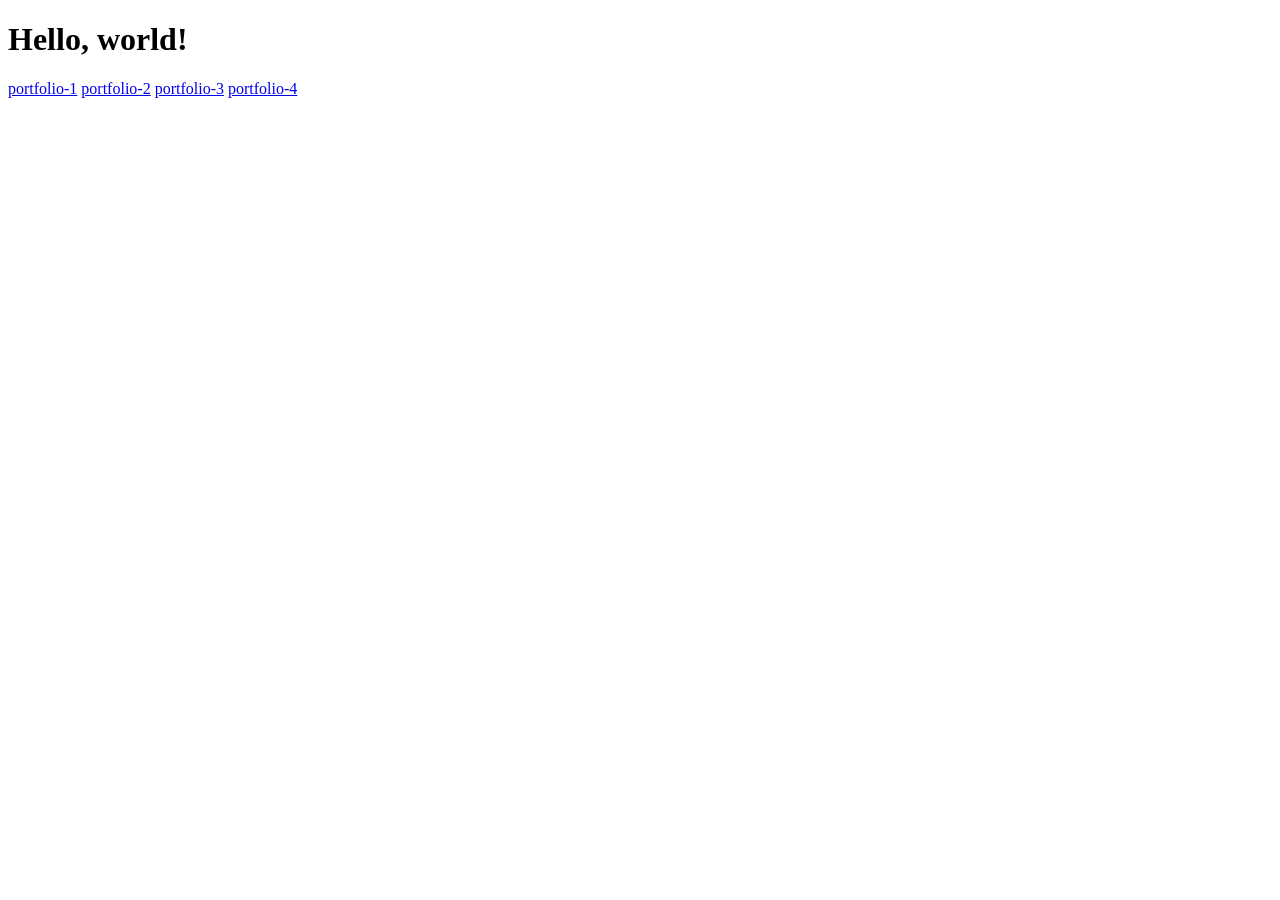
<file: index.html>
<!doctype html>
<html lang="en">

<head>
  <meta charset="utf-8">
  <meta name="viewport" content="width=device-width, initial-scale=1">
  <title>Portfolio demo</title>
</head>

<body>
  <h1>Hello, world!</h1>
  <a href="/portfolio-1.html">portfolio-1</a>
  <a href="/portfolio-2.html">portfolio-2</a>
  <a href="/portfolio-3.html">portfolio-3</a>
  <a href="/portfolio-4.html">portfolio-4</a>
</body>

</html>
</file>
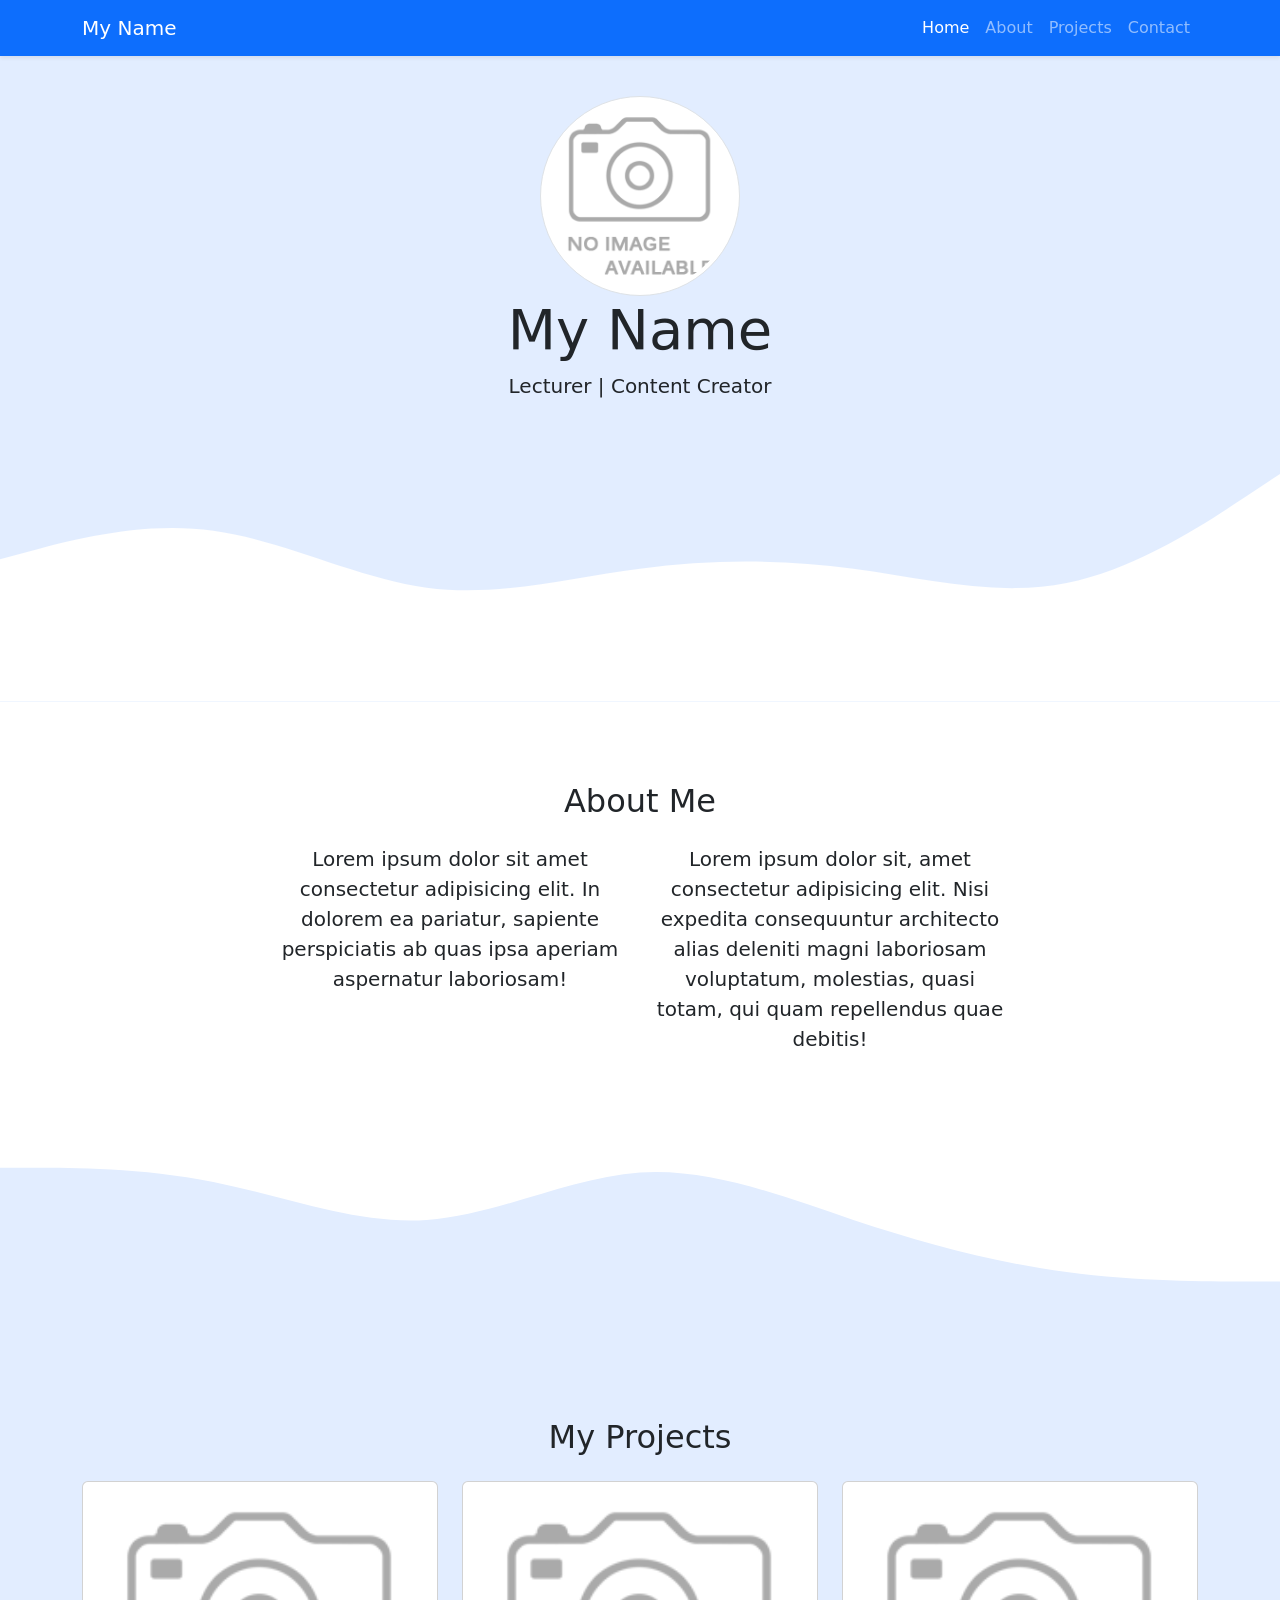
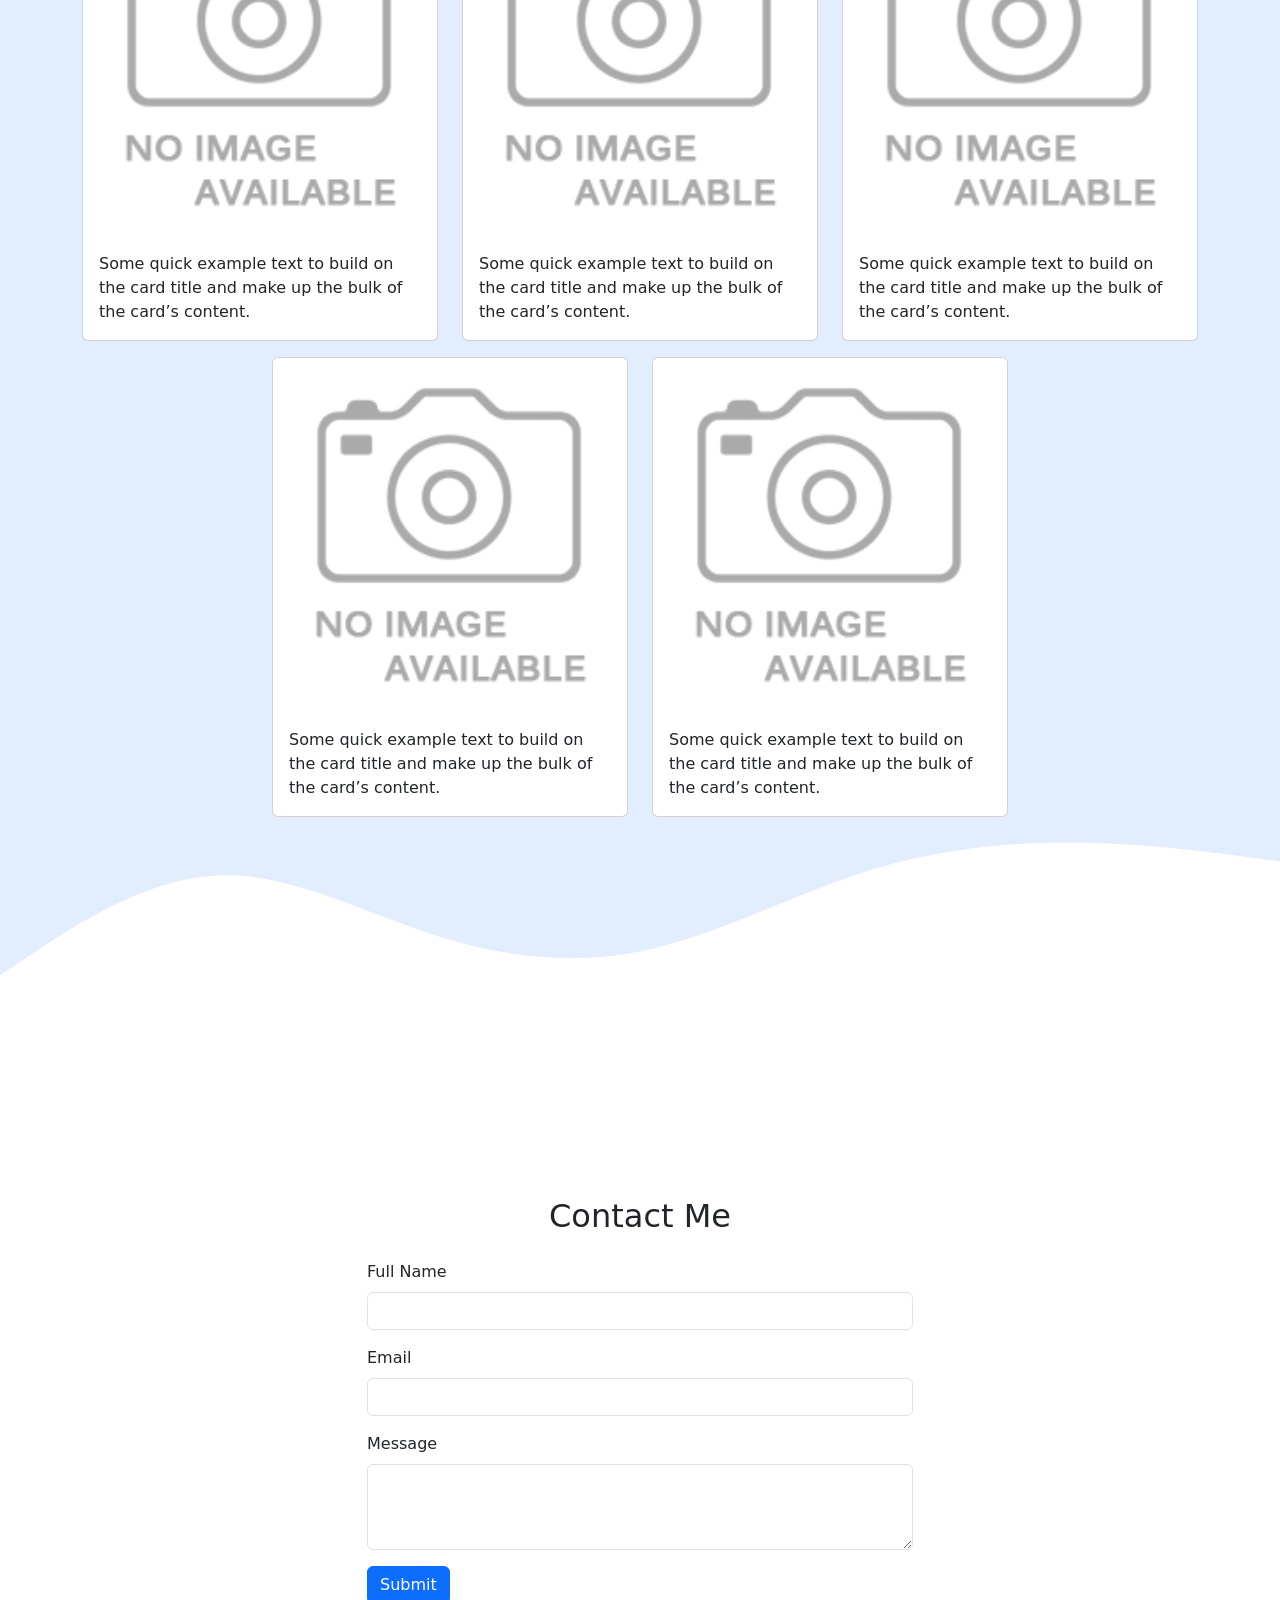
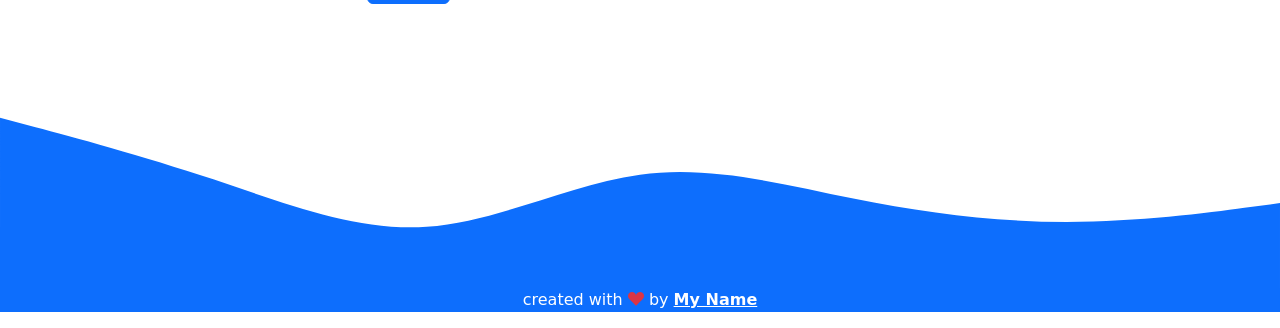
<file: portfolio-4.html>
<!doctype html>
<html lang="en">

<head>
  <meta charset="utf-8">
  <meta name="viewport" content="width=device-width, initial-scale=1">
  <title>Portfolio | My Name</title>

  <!-- Bootstrap CSS -->
  <link href="https://cdn.jsdelivr.net/npm/bootstrap@5.3.8/dist/css/bootstrap.min.css" rel="stylesheet"
    integrity="sha384-sRIl4kxILFvY47J16cr9ZwB07vP4J8+LH7qKQnuqkuIAvNWLzeN8tE5YBujZqJLB" crossorigin="anonymous">

  <!-- Bootstrap Icons -->
  <link rel="stylesheet" href="https://cdn.jsdelivr.net/npm/bootstrap-icons@1.13.1/font/bootstrap-icons.min.css">

  <link rel="stylesheet" href="css/portfolio-4.css" />
</head>

<body>
  <!-- NAVBAR -->
  <nav class="navbar navbar-expand-lg navbar-dark bg-primary shadow-sm fixed-top">
    <div class="container">
      <a class="navbar-brand" href="#">My Name</a>
      <button class="navbar-toggler" type="button" data-bs-toggle="collapse" data-bs-target="#navbarNav"
        aria-controls="navbarNav" aria-expanded="false" aria-label="Toggle navigation">
        <span class="navbar-toggler-icon"></span>
      </button>
      <div class="collapse navbar-collapse" id="navbarNav">
        <ul class="navbar-nav ms-auto">
          <li class="nav-item">
            <a class="nav-link active" aria-current="page" href="#home">Home</a>
          </li>
          <li class="nav-item">
            <a class="nav-link" href="#about">About</a>
          </li>
          <li class="nav-item">
            <a class="nav-link" href="#projects">Projects</a>
          </li>
          <li class="nav-item">
            <a class="nav-link" href="#contact">Contact</a>
          </li>
        </ul>
      </div>
    </div>
  </nav>
  <!-- END NAVBAR -->

  <!-- JUMBOTRON -->
  <section class="jumbotron text-center" id="home">
    <img src="img/no-image-icon.png" alt="My Name" width="200" class="rounded-circle img-thumbnail">
    <h1 class="display-4">My Name</h1>
    <p class="lead">Lecturer | Content Creator</p>
    <svg xmlns="http://www.w3.org/2000/svg" viewBox="0 0 1440 320">
      <path fill="#fff" fill-opacity="1"
        d="M0,160L40,149.3C80,139,160,117,240,128C320,139,400,181,480,192C560,203,640,181,720,170.7C800,160,880,160,960,170.7C1040,181,1120,203,1200,186.7C1280,171,1360,117,1400,90.7L1440,64L1440,320L1400,320C1360,320,1280,320,1200,320C1120,320,1040,320,960,320C880,320,800,320,720,320C640,320,560,320,480,320C400,320,320,320,240,320C160,320,80,320,40,320L0,320Z">
      </path>
    </svg>
  </section>
  <!-- END JUMBOTRON -->

  <!-- ABOUT -->
  <section id="about">
    <div class="container">
      <div class="row text-center mb-3">
        <div class="col">
          <h2>About Me</h2>
        </div>
      </div>
      <div class="row justify-content-center fs-5 text-center">
        <div class="col-md-4">Lorem ipsum dolor sit amet consectetur adipisicing elit. In dolorem ea pariatur, sapiente
          perspiciatis ab quas ipsa aperiam aspernatur laboriosam!</div>
        <div class="col-md-4">Lorem ipsum dolor sit, amet consectetur adipisicing elit. Nisi expedita consequuntur
          architecto alias deleniti magni laboriosam voluptatum, molestias, quasi totam, qui quam repellendus quae
          debitis!</div>
      </div>
    </div>
    <svg xmlns="http://www.w3.org/2000/svg" viewBox="0 0 1440 320">
      <path fill="#e2edff" fill-opacity="1"
        d="M0,128L40,128C80,128,160,128,240,144C320,160,400,192,480,186.7C560,181,640,139,720,133.3C800,128,880,160,960,186.7C1040,213,1120,235,1200,245.3C1280,256,1360,256,1400,256L1440,256L1440,320L1400,320C1360,320,1280,320,1200,320C1120,320,1040,320,960,320C880,320,800,320,720,320C640,320,560,320,480,320C400,320,320,320,240,320C160,320,80,320,40,320L0,320Z">
      </path>
    </svg>
  </section>
  <!-- END ABOUT -->

  <!-- PROJECTS -->
  <section id="projects">
    <div class="container">
      <div class="row text-center mb-3">
        <div class="col">
          <h2>My Projects</h2>
        </div>
      </div>
      <div class="row justify-content-center">
        <div class="col-md-4 mb-3">
          <div class="card">
            <img src="img/no-image-icon.png" class="card-img-top" alt="...">
            <div class="card-body">
              <p class="card-text">Some quick example text to build on the card title and make up the bulk of the card’s
                content.</p>
            </div>
          </div>
        </div>
        <div class="col-md-4 mb-3">
          <div class="card">
            <img src="img/no-image-icon.png" class="card-img-top" alt="...">
            <div class="card-body">
              <p class="card-text">Some quick example text to build on the card title and make up the bulk of the card’s
                content.</p>
            </div>
          </div>
        </div>
        <div class="col-md-4 mb-3">
          <div class="card">
            <img src="img/no-image-icon.png" class="card-img-top" alt="...">
            <div class="card-body">
              <p class="card-text">Some quick example text to build on the card title and make up the bulk of the card’s
                content.</p>
            </div>
          </div>
        </div>
        <div class="col-md-4 mb-3">
          <div class="card">
            <img src="img/no-image-icon.png" class="card-img-top" alt="...">
            <div class="card-body">
              <p class="card-text">Some quick example text to build on the card title and make up the bulk of the card’s
                content.</p>
            </div>
          </div>
        </div>
        <div class="col-md-4 mb-3">
          <div class="card">
            <img src="img/no-image-icon.png" class="card-img-top" alt="...">
            <div class="card-body">
              <p class="card-text">Some quick example text to build on the card title and make up the bulk of the card’s
                content.</p>
            </div>
          </div>
        </div>
      </div>
    </div>

    <svg xmlns="http://www.w3.org/2000/svg" viewBox="0 0 1440 320">
      <path fill="#fff" fill-opacity="1"
        d="M0,160L40,133.3C80,107,160,53,240,48C320,43,400,85,480,112C560,139,640,149,720,133.3C800,117,880,75,960,48C1040,21,1120,11,1200,10.7C1280,11,1360,21,1400,26.7L1440,32L1440,320L1400,320C1360,320,1280,320,1200,320C1120,320,1040,320,960,320C880,320,800,320,720,320C640,320,560,320,480,320C400,320,320,320,240,320C160,320,80,320,40,320L0,320Z">
      </path>
    </svg>
  </section>
  <!-- END PROJECTS -->

  <!-- CONTACT -->
  <section id="contact">
    <div class="container">
      <div class="row text-center mb-3">
        <div class="col">
          <h2>Contact Me</h2>
        </div>
      </div>
      <div class="row justify-content-center">
        <div class="col-md-6">
          <form>
            <div class="mb-3">
              <label for="name" class="form-label">Full Name</label>
              <input type="text" class="form-control" id="name" aria-describedby="name">
            </div>
            <div class="mb-3">
              <label for="email" class="form-label">Email</label>
              <input type="email" class="form-control" id="email" aria-describedby="email">
            </div>
            <div class="mb-3">
              <label for="message" class="form-label">Message</label>
              <textarea class="form-control" id="message" rows="3"></textarea>
            </div>
            <button type="submit" class="btn btn-primary">Submit</button>
          </form>
        </div>
      </div>
    </div>
    <svg xmlns="http://www.w3.org/2000/svg" viewBox="0 0 1440 320">
      <path fill="#0d6efd" fill-opacity="1"
        d="M0,128L40,138.7C80,149,160,171,240,197.3C320,224,400,256,480,250.7C560,245,640,203,720,192C800,181,880,203,960,218.7C1040,235,1120,245,1200,245.3C1280,245,1360,235,1400,229.3L1440,224L1440,320L1400,320C1360,320,1280,320,1200,320C1120,320,1040,320,960,320C880,320,800,320,720,320C640,320,560,320,480,320C400,320,320,320,240,320C160,320,80,320,40,320L0,320Z">
      </path>
    </svg>
  </section>
  <!-- END CONTACT -->

  <!-- FOOTER -->
  <footer class="bg-primary text-center text-white">
    <p>created with <i class="bi bi-suit-heart-fill text-danger"></i> by <a href="#" class="text-white fw-bold">My
        Name</a></p>
  </footer>
  <!-- END FOOTER -->

  <script src="https://cdn.jsdelivr.net/npm/bootstrap@5.3.8/dist/js/bootstrap.bundle.min.js"
    integrity="sha384-FKyoEForCGlyvwx9Hj09JcYn3nv7wiPVlz7YYwJrWVcXK/BmnVDxM+D2scQbITxI"
    crossorigin="anonymous"></script>
</body>

</html>
</file>
<file: css/portfolio-4.css>
.jumbotron {
    padding-top: 6rem;
    background-color: #e2edff;
}

#projects {
    background-color: #e2edff;
}

section {
    padding-top: 5rem;
}
</file>
